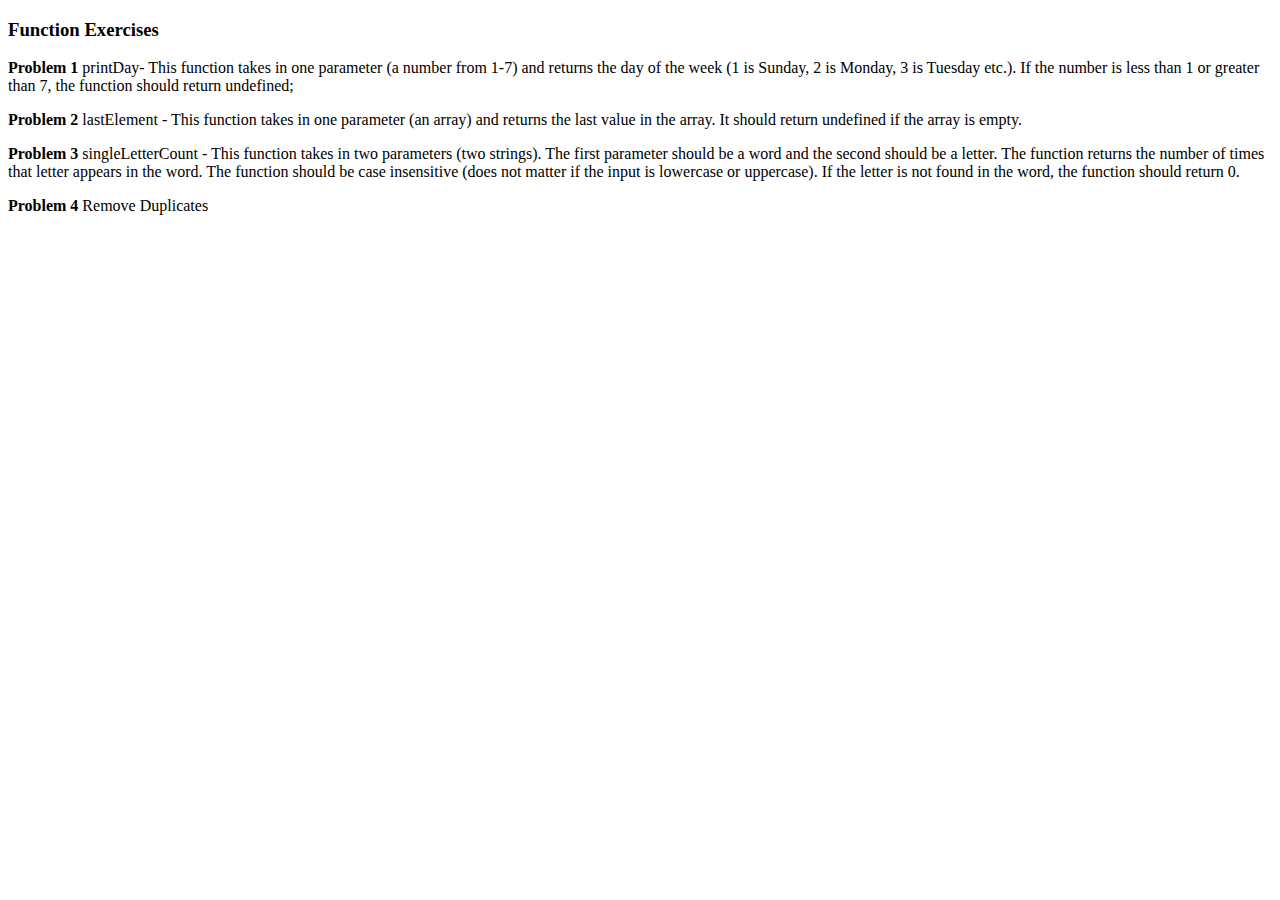
<file: index.html>
<!DOCTYPE html>
<html>
<head>
	<title> JavaScript Function Exercises</title>
	
</head>
<body>
    <h3> Function Exercises </h3>
    <p> <strong> Problem 1 </strong> printDay-  This function takes in one parameter (a number from 1-7) and returns the day of the week (1 is Sunday, 2 is Monday, 3 is Tuesday etc.). If the number is less than 1 or greater than 7, the function should return undefined;</p>

    <p> <strong> Problem 2 </strong> lastElement - This function takes in one parameter (an array) and returns the last value in the array. It should return undefined if the array is empty. </p>

    <p> <strong> Problem 3</strong> singleLetterCount - This function takes in two parameters (two strings). The first parameter should be a word and the second should be a letter. The function returns the number of times that letter appears in the word. The function should be case insensitive (does not matter if the input is lowercase or uppercase). If the letter is not found in the word, the function should return 0. 
    </p>

    <p> <strong> Problem 4</strong> Remove Duplicates</p>

</body>
<script type="text/javascript" src="app.js"></script>
<script type="text/javascript" src="dom.js"></script>
</html>
</file>
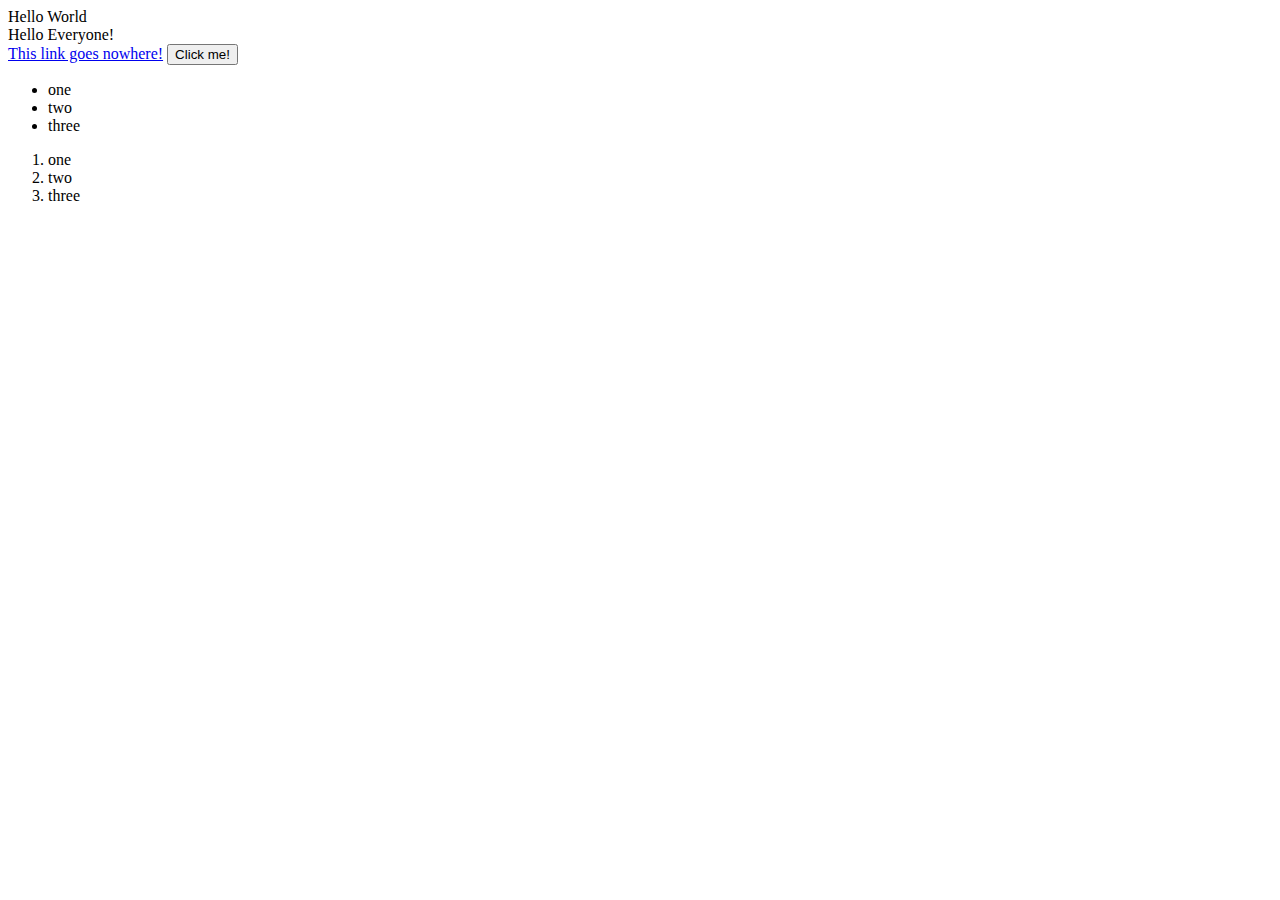
<file: domTraverse.html>
<!DOCTYPE html>
<html lang="en">
<head>
    <meta charset="UTF-8">
    <title>DOM TRAVERSE</title>
</head>
<body id= "container">
    <div class="hello">
        Hello World
    </div>
    <div class="hello">
        Hello Everyone!
    </div>
    <a href="#">This link goes nowhere!</a>
    <button>Click me!</button>
    <!-- make sure for now that your script tag is placed here -->

<!-- EXERCISES -->
<div class="header">
    </div>
    <section id="container">
        <ul>
            <li class="first">one</li>
            <li class="second">two</li>
            <li class="third">three</li>
        </ul>
        <ol>
            <li class="first">one</li>
            <li class="second">two</li>
            <li class="third">three</li>
        </ol>
    </section>
    <div class="footer">
    </div>
    <script type="text/javascript" src="domTraverse.js"></script>
</body>
</html>
</file>
